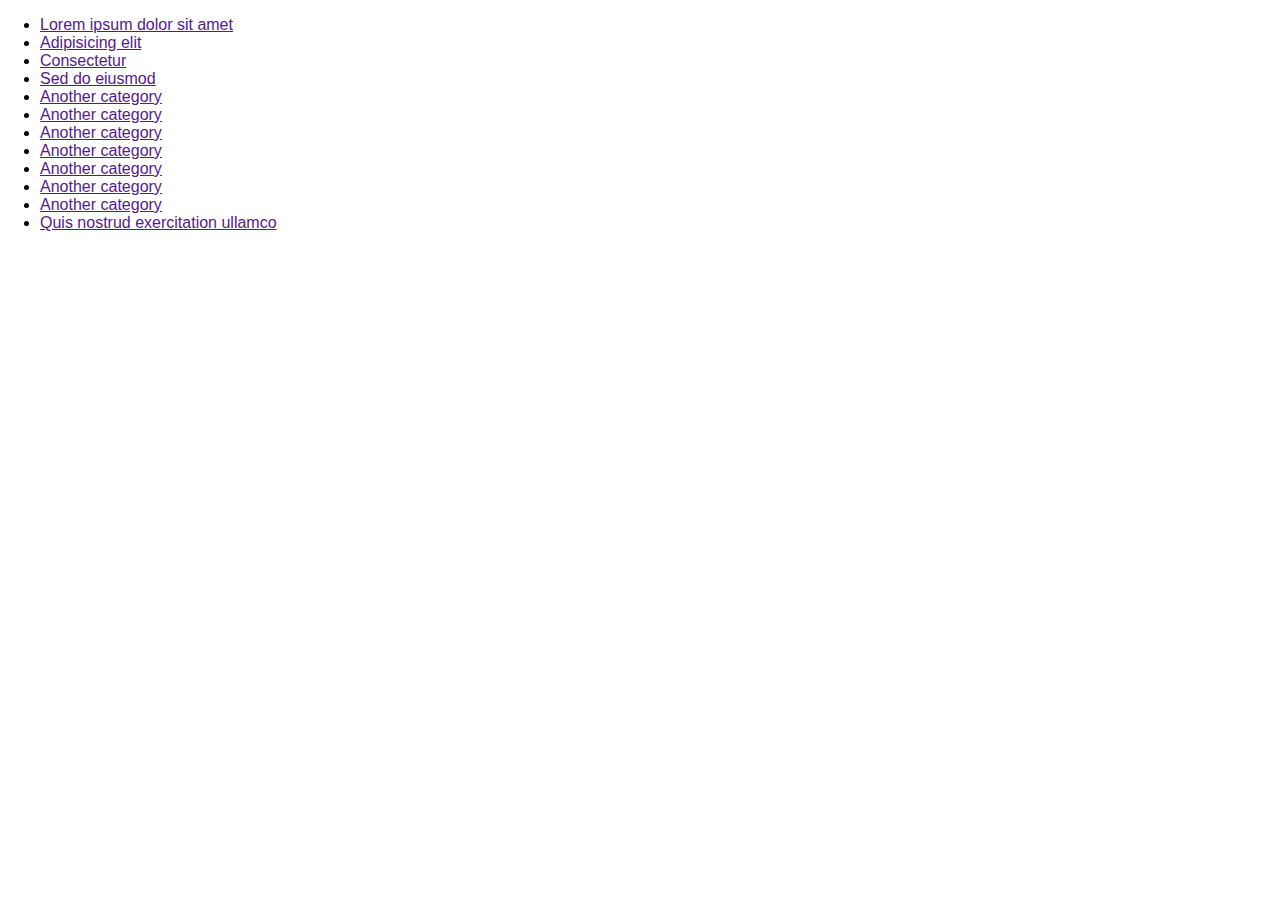
<file: exercise-1/index.html>
<!DOCTYPE html>
<html lang="en">
    <head>
        <meta charset="utf-8">
        <meta http-equiv="x-ua-compatible" content="ie=edge">
        <meta name="viewport" content="width=device-width, initial-scale=1">
        <title></title>

        <link rel="stylesheet" href="normalize.css">
    </head>
    <body>
        
        <!-- Browseable Categories -->
        <ul class="cats">
            <li><a href="">Lorem ipsum dolor sit amet</a></li>
            <li><a href="">Adipisicing elit</a></li>
            <li><a href="">Consectetur</a></li>
            <li><a href="">Sed do eiusmod</a></li>
            <li><a href="">Another category</a></li>
            <li><a href="">Another category</a></li>
            <li><a href="">Another category</a></li>
            <li><a href="">Another category</a></li>
            <li><a href="">Another category</a></li>
            <li><a href="">Another category</a></li>
            <li><a href="">Another category</a></li>
            <li><a href="">Quis nostrud exercitation ullamco</a></li>
        </ul>


    </body>
</html>
</file>
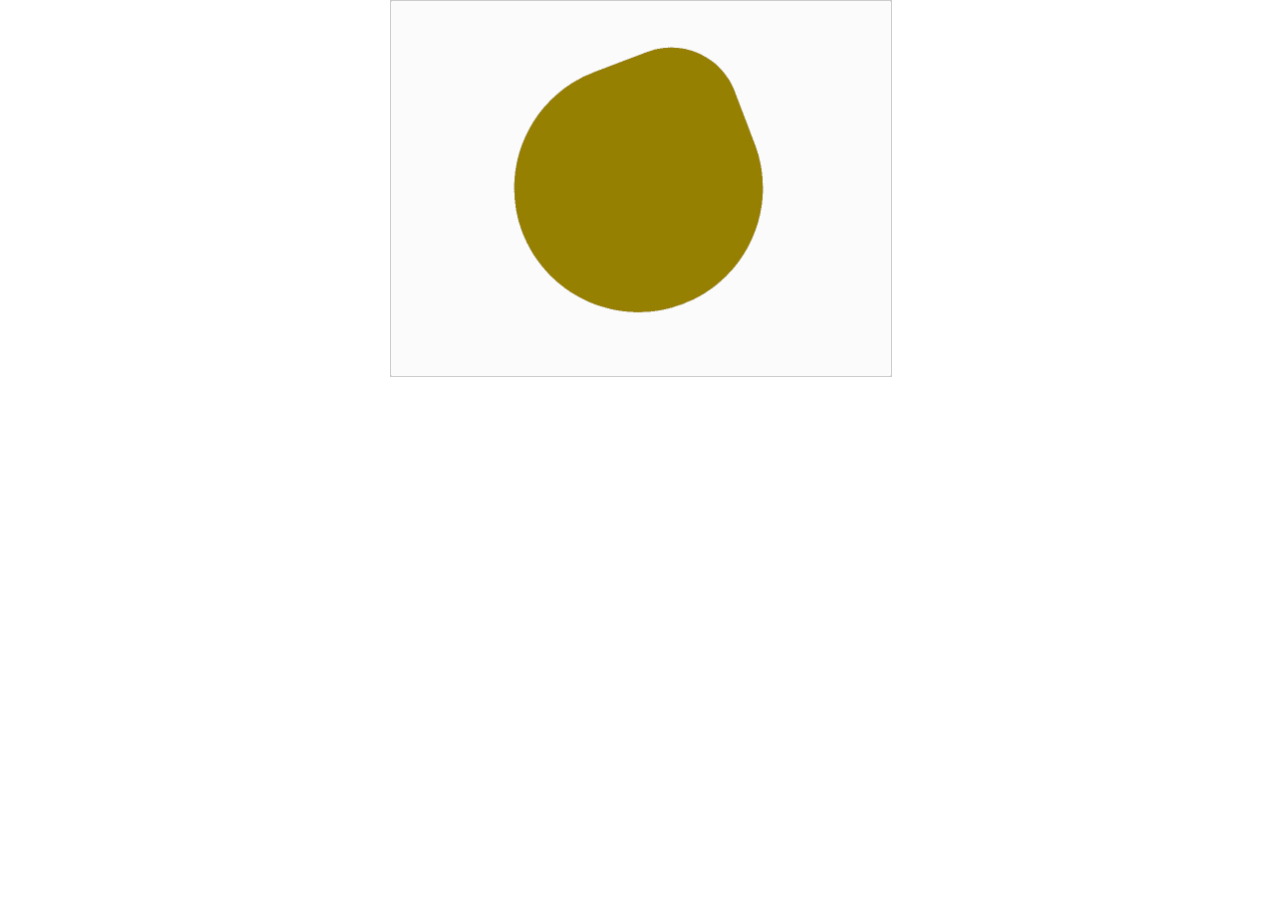
<file: exercise-3/index.html>
<!DOCTYPE html>
<html>
<head>
	<title>Exercise 3</title>

	<style type="text/css">
		body {
			margin: 0;
			padding: 0;
		}

		.wrapper {
			width: 500px;
			margin: 0 auto;
		}
	</style>

</head>
<body>
	
	<div class="wrapper">
		<img style="width:500px;height: auto; border: 1px solid #ccc" src="test.gif"/>
	</div>
	
	<div class="wrapper">
		<!-- animation -->
	</div>

</body>
</html>
</file>
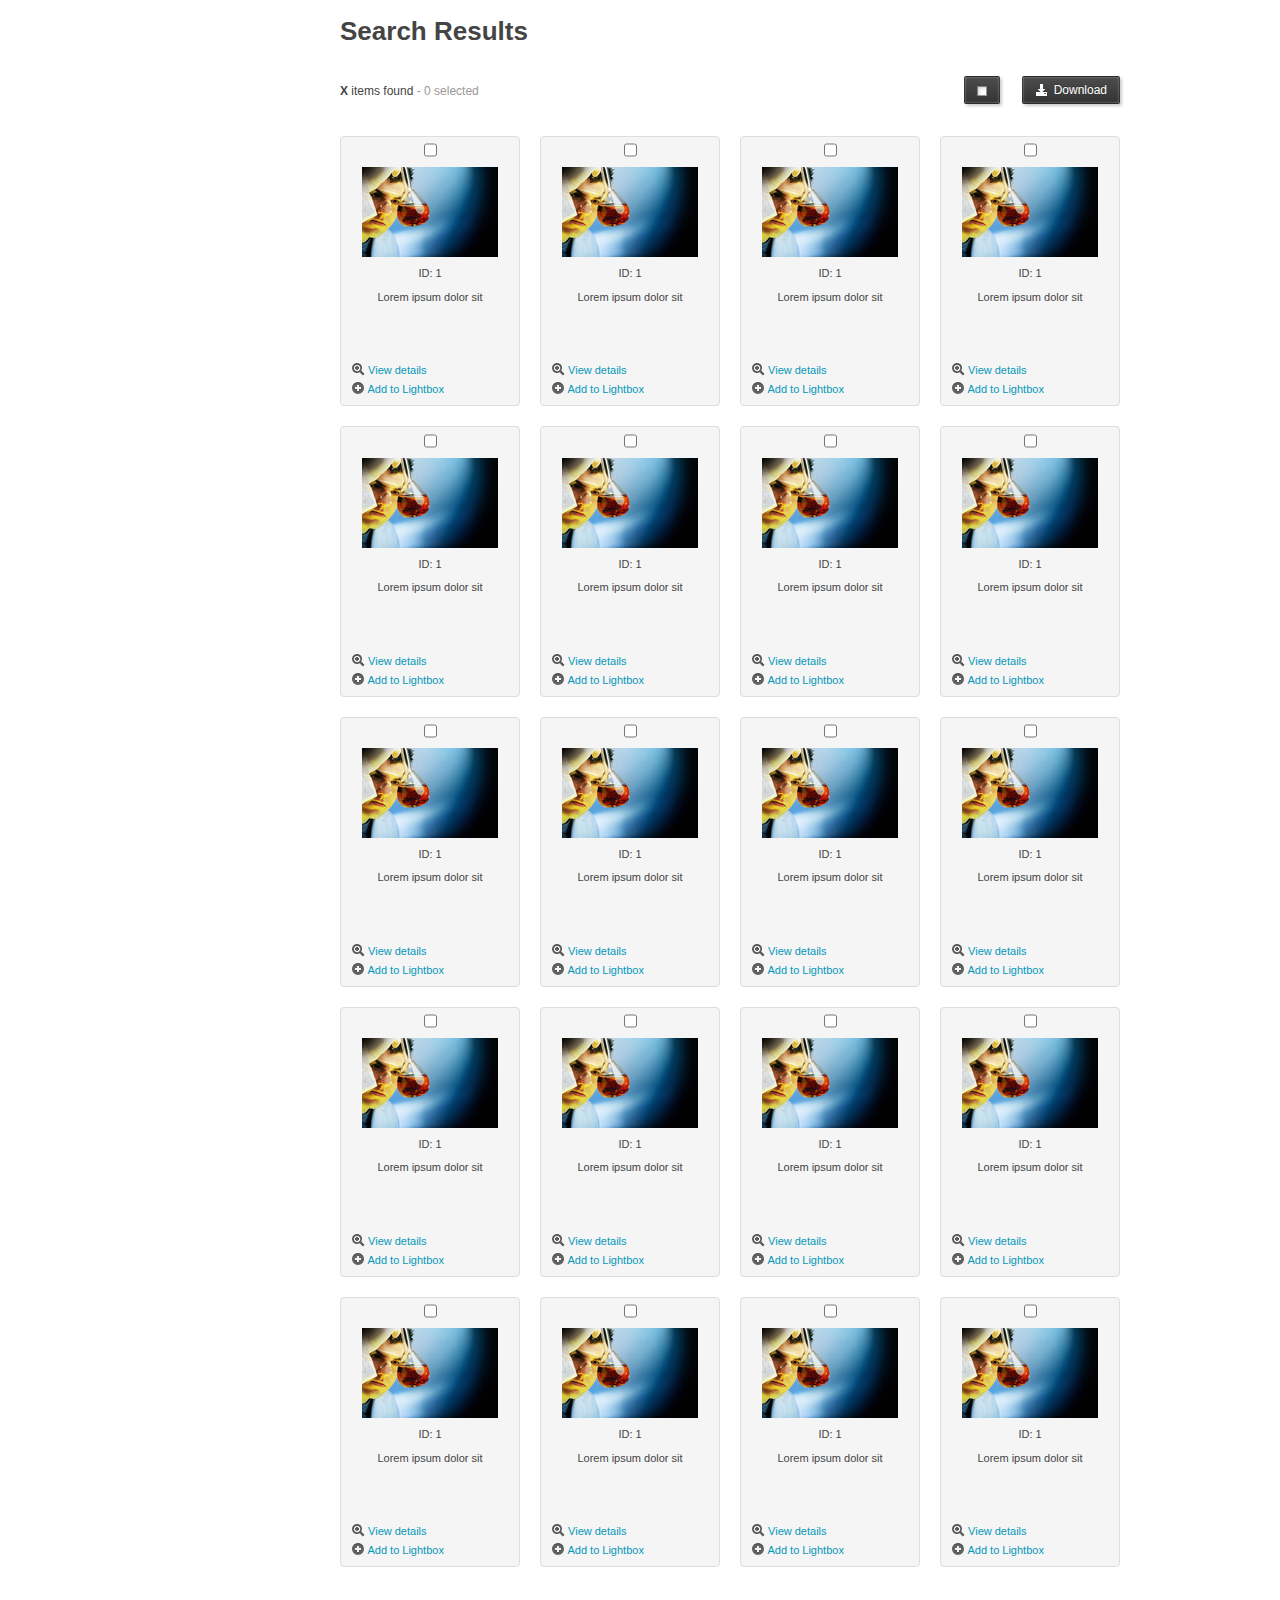
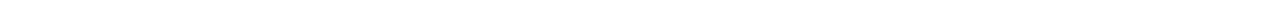
<file: exercise-2/bulk-actions.html>
<!DOCTYPE html>
<!--[if lt IE 7]>      <html class="no-js lt-ie9 lt-ie8 lt-ie7"> <![endif]-->
<!--[if IE 7]>         <html class="no-js lt-ie9 lt-ie8"> <![endif]-->
<!--[if IE 8]>         <html class="no-js lt-ie9"> <![endif]-->
<!--[if gt IE 8]><!--> <html class="no-js"> <!--<![endif]-->
    <head>
        <meta charset="utf-8">
        <meta http-equiv="X-UA-Compatible" content="IE=edge,chrome=1">
        <title></title>
        <meta name="description" content="">
        <meta name="viewport" content="width=device-width">

        <!-- Place favicon.ico and apple-touch-icon.png in the root directory -->

        <link rel="stylesheet" href="styles/bootstrap.css">
        <link rel="stylesheet" href="styles/main.css">
        <link rel="stylesheet" href="styles/buttons.css">
        <link rel="stylesheet" href="styles/tabs.css">
        <link rel="stylesheet" href="styles/breadcrumb.css">
        <link rel="stylesheet" href="styles/lbpanel.css">
        <link rel="stylesheet" href="styles/halflings.css">
        <link rel="stylesheet" href="styles/nav.css">
        <script src="scripts/vendor/modernizr.min.js"></script>
    </head>
    <body>



    <div class="container">
        
        <div class="row">
            <div class="span2">
                &nbsp;
            </div>
            <div class="span10">
                <br />
                <h1>Search Results</h1>
                <div class="bulkbar clearfix  affix-top" data-spy="affix" data-offset-top="150">
                    <div class="bulkbar-count pull-left">
                        <strong class="js-total-count">X</strong> items found
                        <span class="muted">- <span class="full-select-done">All</span> <span class="full-select-mode">1-</span><span class="js-select-count">0</span> <span class="full-select-done">items</span> selected<span class="full-select-done">!</span> <span class="full-select-mode">on this page</span></span>
                        <span class="bulkbar-full-select full-select-mode">
                            <a class="js-do-full-select" href="#">Select all <span class="js-total-count"></span> items?</a>
                        </span>
                        <span class="bulkbar-full-select full-select-done">
                            <a class="js-clear-full-select" href="#">Clear selection</a>
                        </span>
                    </div>

                    <div class="btn-toolbar pull-right">

                        <div class="btn-group">
                            <button class="button bulkbar-select button-icon-only"><i class="icon-selector"></i></button>
                        </div>
                        <div class="btn-group">
                            <button class="button"><i class="halflings-icon download-alt white"></i>Download</button>
                         </div>
                    </div>
                    
                </div>

                <ul class="lightbox clearfix">
 
        
                    <li class="assetList ">
                        <label class="selector">
                            <input type="checkbox" name="selectedAssetIds" class="checkbox" id="selectAsset8" value="8">                       
                        </label>
                        <div class="detailWrapper">
                            <a href="" class="thumb">
                                 <img class='image' src='images/thumb.jpg' alt='Test' />                                    
                            </a>    
                            <div class="metadataWrapper">
                                <ul class="attributeList">
                                    <li>ID: 1<br/></li>
                                    <li>Lorem ipsum dolor sit<br/></li>
                                </ul>
                            </div>
                        </div>  <!-- end of detailWrapper -->     
                        <ul class="action">
                            <li><a href="#" class="view"><i class="halflings-icon zoom-in"></i> View details</a></li>
                            <li><a id="ajaxAddToLightBox1" class="add" href="#"><i class="halflings-icon plus-sign"></i>  Add to Lightbox</a></li>
                        </ul>
                    </li>


                    <li class="assetList ">
                        <label class="selector">
                            <input type="checkbox" name="selectedAssetIds" class="checkbox" id="selectAsset8" value="8">                       
                        </label>
                        <div class="detailWrapper">
                            <a href="" class="thumb">
                                 <img class='image' src='images/thumb.jpg' alt='Test' />                                    
                            </a>    
                            <div class="metadataWrapper">
                                <ul class="attributeList">
                                    <li>ID: 1<br/></li>
                                    <li>Lorem ipsum dolor sit<br/></li>
                                </ul>
                            </div>
                        </div>  <!-- end of detailWrapper -->     
                        <ul class="action">
                            <li><a href="#" class="view"><i class="halflings-icon zoom-in"></i> View details</a></li>
                            <li><a id="ajaxAddToLightBox1" class="add" href="#"><i class="halflings-icon plus-sign"></i>  Add to Lightbox</a></li>
                        </ul>
                    </li>


                    <li class="assetList ">
                        <label class="selector">
                            <input type="checkbox" name="selectedAssetIds" class="checkbox" id="selectAsset8" value="8">                       
                        </label>
                        <div class="detailWrapper">
                            <a href="" class="thumb">
                                 <img class='image' src='images/thumb.jpg' alt='Test' />                                    
                            </a>    
                            <div class="metadataWrapper">
                                <ul class="attributeList">
                                    <li>ID: 1<br/></li>
                                    <li>Lorem ipsum dolor sit<br/></li>
                                </ul>
                            </div>
                        </div>  <!-- end of detailWrapper -->     
                        <ul class="action">
                            <li><a href="#" class="view"><i class="halflings-icon zoom-in"></i> View details</a></li>
                            <li><a id="ajaxAddToLightBox1" class="add" href="#"><i class="halflings-icon plus-sign"></i>  Add to Lightbox</a></li>
                        </ul>
                    </li>


                    <li class="assetList ">
                        <label class="selector">
                            <input type="checkbox" name="selectedAssetIds" class="checkbox" id="selectAsset8" value="8">                       
                        </label>
                        <div class="detailWrapper">
                            <a href="" class="thumb">
                                 <img class='image' src='images/thumb.jpg' alt='Test' />                                    
                            </a>    
                            <div class="metadataWrapper">
                                <ul class="attributeList">
                                    <li>ID: 1<br/></li>
                                    <li>Lorem ipsum dolor sit<br/></li>
                                </ul>
                            </div>
                        </div>  <!-- end of detailWrapper -->     
                        <ul class="action">
                            <li><a href="#" class="view"><i class="halflings-icon zoom-in"></i> View details</a></li>
                            <li><a id="ajaxAddToLightBox1" class="add" href="#"><i class="halflings-icon plus-sign"></i>  Add to Lightbox</a></li>
                        </ul>
                    </li>  

                    <li class="assetList ">
                        <label class="selector">
                            <input type="checkbox" name="selectedAssetIds" class="checkbox" id="selectAsset8" value="8">                       
                        </label>
                        <div class="detailWrapper">
                            <a href="" class="thumb">
                                 <img class='image' src='images/thumb.jpg' alt='Test' />                                    
                            </a>    
                            <div class="metadataWrapper">
                                <ul class="attributeList">
                                    <li>ID: 1<br/></li>
                                    <li>Lorem ipsum dolor sit<br/></li>
                                </ul>
                            </div>
                        </div>  <!-- end of detailWrapper -->     
                        <ul class="action">
                            <li><a href="#" class="view"><i class="halflings-icon zoom-in"></i> View details</a></li>
                            <li><a id="ajaxAddToLightBox1" class="add" href="#"><i class="halflings-icon plus-sign"></i>  Add to Lightbox</a></li>
                        </ul>
                    </li>

                    <li class="assetList ">
                        <label class="selector">
                            <input type="checkbox" name="selectedAssetIds" class="checkbox" id="selectAsset8" value="8">                       
                        </label>
                        <div class="detailWrapper">
                            <a href="" class="thumb">
                                 <img class='image' src='images/thumb.jpg' alt='Test' />                                    
                            </a>    
                            <div class="metadataWrapper">
                                <ul class="attributeList">
                                    <li>ID: 1<br/></li>
                                    <li>Lorem ipsum dolor sit<br/></li>
                                </ul>
                            </div>
                        </div>  <!-- end of detailWrapper -->     
                        <ul class="action">
                            <li><a href="#" class="view"><i class="halflings-icon zoom-in"></i> View details</a></li>
                            <li><a id="ajaxAddToLightBox1" class="add" href="#"><i class="halflings-icon plus-sign"></i>  Add to Lightbox</a></li>
                        </ul>
                    </li>

                    <li class="assetList ">
                        <label class="selector">
                            <input type="checkbox" name="selectedAssetIds" class="checkbox" id="selectAsset8" value="8">                       
                        </label>
                        <div class="detailWrapper">
                            <a href="" class="thumb">
                                 <img class='image' src='images/thumb.jpg' alt='Test' />                                    
                            </a>    
                            <div class="metadataWrapper">
                                <ul class="attributeList">
                                    <li>ID: 1<br/></li>
                                    <li>Lorem ipsum dolor sit<br/></li>
                                </ul>
                            </div>
                        </div>  <!-- end of detailWrapper -->     
                        <ul class="action">
                            <li><a href="#" class="view"><i class="halflings-icon zoom-in"></i> View details</a></li>
                            <li><a id="ajaxAddToLightBox1" class="add" href="#"><i class="halflings-icon plus-sign"></i>  Add to Lightbox</a></li>
                        </ul>
                    </li>

                    <li class="assetList ">
                        <label class="selector">
                            <input type="checkbox" name="selectedAssetIds" class="checkbox" id="selectAsset8" value="8">                       
                        </label>
                        <div class="detailWrapper">
                            <a href="" class="thumb">
                                 <img class='image' src='images/thumb.jpg' alt='Test' />                                    
                            </a>    
                            <div class="metadataWrapper">
                                <ul class="attributeList">
                                    <li>ID: 1<br/></li>
                                    <li>Lorem ipsum dolor sit<br/></li>
                                </ul>
                            </div>
                        </div>  <!-- end of detailWrapper -->     
                        <ul class="action">
                            <li><a href="#" class="view"><i class="halflings-icon zoom-in"></i> View details</a></li>
                            <li><a id="ajaxAddToLightBox1" class="add" href="#"><i class="halflings-icon plus-sign"></i>  Add to Lightbox</a></li>
                        </ul>
                    </li>

                    <li class="assetList ">
                        <label class="selector">
                            <input type="checkbox" name="selectedAssetIds" class="checkbox" id="selectAsset8" value="8">                       
                        </label>
                        <div class="detailWrapper">
                            <a href="" class="thumb">
                                 <img class='image' src='images/thumb.jpg' alt='Test' />                                    
                            </a>    
                            <div class="metadataWrapper">
                                <ul class="attributeList">
                                    <li>ID: 1<br/></li>
                                    <li>Lorem ipsum dolor sit<br/></li>
                                </ul>
                            </div>
                        </div>  <!-- end of detailWrapper -->     
                        <ul class="action">
                            <li><a href="#" class="view"><i class="halflings-icon zoom-in"></i> View details</a></li>
                            <li><a id="ajaxAddToLightBox1" class="add" href="#"><i class="halflings-icon plus-sign"></i>  Add to Lightbox</a></li>
                        </ul>
                    </li>

                    <li class="assetList ">
                        <label class="selector">
                            <input type="checkbox" name="selectedAssetIds" class="checkbox" id="selectAsset8" value="8">                       
                        </label>
                        <div class="detailWrapper">
                            <a href="" class="thumb">
                                 <img class='image' src='images/thumb.jpg' alt='Test' />                                    
                            </a>    
                            <div class="metadataWrapper">
                                <ul class="attributeList">
                                    <li>ID: 1<br/></li>
                                    <li>Lorem ipsum dolor sit<br/></li>
                                </ul>
                            </div>
                        </div>  <!-- end of detailWrapper -->     
                        <ul class="action">
                            <li><a href="#" class="view"><i class="halflings-icon zoom-in"></i> View details</a></li>
                            <li><a id="ajaxAddToLightBox1" class="add" href="#"><i class="halflings-icon plus-sign"></i>  Add to Lightbox</a></li>
                        </ul>
                    </li>

                    <li class="assetList ">
                        <label class="selector">
                            <input type="checkbox" name="selectedAssetIds" class="checkbox" id="selectAsset8" value="8">                       
                        </label>
                        <div class="detailWrapper">
                            <a href="" class="thumb">
                                 <img class='image' src='images/thumb.jpg' alt='Test' />                                    
                            </a>    
                            <div class="metadataWrapper">
                                <ul class="attributeList">
                                    <li>ID: 1<br/></li>
                                    <li>Lorem ipsum dolor sit<br/></li>
                                </ul>
                            </div>
                        </div>  <!-- end of detailWrapper -->     
                        <ul class="action">
                            <li><a href="#" class="view"><i class="halflings-icon zoom-in"></i> View details</a></li>
                            <li><a id="ajaxAddToLightBox1" class="add" href="#"><i class="halflings-icon plus-sign"></i>  Add to Lightbox</a></li>
                        </ul>
                    </li>

                    <li class="assetList ">
                        <label class="selector">
                            <input type="checkbox" name="selectedAssetIds" class="checkbox" id="selectAsset8" value="8">                       
                        </label>
                        <div class="detailWrapper">
                            <a href="" class="thumb">
                                 <img class='image' src='images/thumb.jpg' alt='Test' />                                    
                            </a>    
                            <div class="metadataWrapper">
                                <ul class="attributeList">
                                    <li>ID: 1<br/></li>
                                    <li>Lorem ipsum dolor sit<br/></li>
                                </ul>
                            </div>
                        </div>  <!-- end of detailWrapper -->     
                        <ul class="action">
                            <li><a href="#" class="view"><i class="halflings-icon zoom-in"></i> View details</a></li>
                            <li><a id="ajaxAddToLightBox1" class="add" href="#"><i class="halflings-icon plus-sign"></i>  Add to Lightbox</a></li>
                        </ul>
                    </li>

                    <li class="assetList ">
                        <label class="selector">
                            <input type="checkbox" name="selectedAssetIds" class="checkbox" id="selectAsset8" value="8">                       
                        </label>
                        <div class="detailWrapper">
                            <a href="" class="thumb">
                                 <img class='image' src='images/thumb.jpg' alt='Test' />                                    
                            </a>    
                            <div class="metadataWrapper">
                                <ul class="attributeList">
                                    <li>ID: 1<br/></li>
                                    <li>Lorem ipsum dolor sit<br/></li>
                                </ul>
                            </div>
                        </div>  <!-- end of detailWrapper -->     
                        <ul class="action">
                            <li><a href="#" class="view"><i class="halflings-icon zoom-in"></i> View details</a></li>
                            <li><a id="ajaxAddToLightBox1" class="add" href="#"><i class="halflings-icon plus-sign"></i>  Add to Lightbox</a></li>
                        </ul>
                    </li>

                    <li class="assetList ">
                        <label class="selector">
                            <input type="checkbox" name="selectedAssetIds" class="checkbox" id="selectAsset8" value="8">                       
                        </label>
                        <div class="detailWrapper">
                            <a href="" class="thumb">
                                 <img class='image' src='images/thumb.jpg' alt='Test' />                                    
                            </a>    
                            <div class="metadataWrapper">
                                <ul class="attributeList">
                                    <li>ID: 1<br/></li>
                                    <li>Lorem ipsum dolor sit<br/></li>
                                </ul>
                            </div>
                        </div>  <!-- end of detailWrapper -->     
                        <ul class="action">
                            <li><a href="#" class="view"><i class="halflings-icon zoom-in"></i> View details</a></li>
                            <li><a id="ajaxAddToLightBox1" class="add" href="#"><i class="halflings-icon plus-sign"></i>  Add to Lightbox</a></li>
                        </ul>
                    </li>

                    <li class="assetList ">
                        <label class="selector">
                            <input type="checkbox" name="selectedAssetIds" class="checkbox" id="selectAsset8" value="8">                       
                        </label>
                        <div class="detailWrapper">
                            <a href="" class="thumb">
                                 <img class='image' src='images/thumb.jpg' alt='Test' />                                    
                            </a>    
                            <div class="metadataWrapper">
                                <ul class="attributeList">
                                    <li>ID: 1<br/></li>
                                    <li>Lorem ipsum dolor sit<br/></li>
                                </ul>
                            </div>
                        </div>  <!-- end of detailWrapper -->     
                        <ul class="action">
                            <li><a href="#" class="view"><i class="halflings-icon zoom-in"></i> View details</a></li>
                            <li><a id="ajaxAddToLightBox1" class="add" href="#"><i class="halflings-icon plus-sign"></i>  Add to Lightbox</a></li>
                        </ul>
                    </li>
                    <li class="assetList ">
                        <label class="selector">
                            <input type="checkbox" name="selectedAssetIds" class="checkbox" id="selectAsset8" value="8">                       
                        </label>
                        <div class="detailWrapper">
                            <a href="" class="thumb">
                                 <img class='image' src='images/thumb.jpg' alt='Test' />                                    
                            </a>    
                            <div class="metadataWrapper">
                                <ul class="attributeList">
                                    <li>ID: 1<br/></li>
                                    <li>Lorem ipsum dolor sit<br/></li>
                                </ul>
                            </div>
                        </div>  <!-- end of detailWrapper -->     
                        <ul class="action">
                            <li><a href="#" class="view"><i class="halflings-icon zoom-in"></i> View details</a></li>
                            <li><a id="ajaxAddToLightBox1" class="add" href="#"><i class="halflings-icon plus-sign"></i>  Add to Lightbox</a></li>
                        </ul>
                    </li>

                    <li class="assetList ">
                        <label class="selector">
                            <input type="checkbox" name="selectedAssetIds" class="checkbox" id="selectAsset8" value="8">                       
                        </label>
                        <div class="detailWrapper">
                            <a href="" class="thumb">
                                 <img class='image' src='images/thumb.jpg' alt='Test' />                                    
                            </a>    
                            <div class="metadataWrapper">
                                <ul class="attributeList">
                                    <li>ID: 1<br/></li>
                                    <li>Lorem ipsum dolor sit<br/></li>
                                </ul>
                            </div>
                        </div>  <!-- end of detailWrapper -->     
                        <ul class="action">
                            <li><a href="#" class="view"><i class="halflings-icon zoom-in"></i> View details</a></li>
                            <li><a id="ajaxAddToLightBox1" class="add" href="#"><i class="halflings-icon plus-sign"></i>  Add to Lightbox</a></li>
                        </ul>
                    </li>

                    <li class="assetList ">
                        <label class="selector">
                            <input type="checkbox" name="selectedAssetIds" class="checkbox" id="selectAsset8" value="8">                       
                        </label>
                        <div class="detailWrapper">
                            <a href="" class="thumb">
                                 <img class='image' src='images/thumb.jpg' alt='Test' />                                    
                            </a>    
                            <div class="metadataWrapper">
                                <ul class="attributeList">
                                    <li>ID: 1<br/></li>
                                    <li>Lorem ipsum dolor sit<br/></li>
                                </ul>
                            </div>
                        </div>  <!-- end of detailWrapper -->     
                        <ul class="action">
                            <li><a href="#" class="view"><i class="halflings-icon zoom-in"></i> View details</a></li>
                            <li><a id="ajaxAddToLightBox1" class="add" href="#"><i class="halflings-icon plus-sign"></i>  Add to Lightbox</a></li>
                        </ul>
                    </li>

                    <li class="assetList ">
                        <label class="selector">
                            <input type="checkbox" name="selectedAssetIds" class="checkbox" id="selectAsset8" value="8">                       
                        </label>
                        <div class="detailWrapper">
                            <a href="" class="thumb">
                                 <img class='image' src='images/thumb.jpg' alt='Test' />                                    
                            </a>    
                            <div class="metadataWrapper">
                                <ul class="attributeList">
                                    <li>ID: 1<br/></li>
                                    <li>Lorem ipsum dolor sit<br/></li>
                                </ul>
                            </div>
                        </div>  <!-- end of detailWrapper -->     
                        <ul class="action">
                            <li><a href="#" class="view"><i class="halflings-icon zoom-in"></i> View details</a></li>
                            <li><a id="ajaxAddToLightBox1" class="add" href="#"><i class="halflings-icon plus-sign"></i>  Add to Lightbox</a></li>
                        </ul>
                    </li>

                    <li class="assetList ">
                        <label class="selector">
                            <input type="checkbox" name="selectedAssetIds" class="checkbox" id="selectAsset8" value="8">                       
                        </label>
                        <div class="detailWrapper">
                            <a href="" class="thumb">
                                 <img class='image' src='images/thumb.jpg' alt='Test' />                                    
                            </a>    
                            <div class="metadataWrapper">
                                <ul class="attributeList">
                                    <li>ID: 1<br/></li>
                                    <li>Lorem ipsum dolor sit<br/></li>
                                </ul>
                            </div>
                        </div>  <!-- end of detailWrapper -->     
                        <ul class="action">
                            <li><a href="#" class="view"><i class="halflings-icon zoom-in"></i> View details</a></li>
                            <li><a id="ajaxAddToLightBox1" class="add" href="#"><i class="halflings-icon plus-sign"></i>  Add to Lightbox</a></li>
                        </ul>
                    </li>                  

                </ul>


            </div>
        </div>

    </div>

    <!--[if lt IE 7]>
        <p class="chromeframe">You are using an outdated browser. <a href="http://browsehappy.com/">Upgrade your browser today</a> or <a href="http://www.google.com/chromeframe/?redirect=true">install Google Chrome Frame</a> to better experience this site.</p>
    <![endif]-->

    
    <script src="scripts/main.js"></script>

    <script src="http://ajax.googleapis.com/ajax/libs/jquery/1.8.0/jquery.min.js"></script>
    <script>window.jQuery || document.write('<script src="scripts/vendor/jquery.min.js"><\/script>')</script>


    

</body>
</html>
</file>
<file: exercise-2/styles/main.css>
/* Will be compiled down to a single stylesheet with your sass files */

body {
	font-size: 12px;
    color: #444;
}
h1 {
	font-size: 26px;
	line-height: 30px;
	margin: 0 0 20px 0;

}
h2 {
	font-size: 20px;
}
h3 {
	font-size: 16px;
}

a {
	font-weight: bold;
    color: #0497B9;
}
a:hover {
    text-decoration: none;
}

           body {
                line-height: 16px;
            }
  
            a .caret {
                margin-top: 5px;
                margin-left: 2px;
            }

            
            .search-box input {
                margin-bottom: 0 !important;
                width: 250px;
                padding: 3px 6px;
                border-radius: 4px;
                border-color: #fff;
                font-size: 12px;
            }
            .search-box button {
                background: transparent;
                border:0;
                margin-left: -28px;
                padding: 5px 5px 0 5px;
                height: 24px;
            }
            .search-box a {
                color: #fff;
                font-weight: normal;
                margin-left: 12px;
                vertical-align: middle;
            }

          

            .container {
                width: 960px;
            }
            .span10 {
                padding-left: 20px;
            }



.header {
	height: 72px;
	background: blue;
	
	color: #fff;
	background: -moz-linear-gradient(top, #3A98B2 0%, #3EAFC1 100%);
	background: -webkit-gradient(linear, left top, left bottom, color-stop(0%,#3A98B2), color-stop(100%,#3EAFC1));
	background: -webkit-linear-gradient(top, #3A98B2 0%,#3EAFC1 100%);
	background: -o-linear-gradient(top, #3A98B2 0%,#3EAFC1 100%);
	background: -ms-linear-gradient(top, #3A98B2 0%,#3EAFC1 100%);
	background: linear-gradient(to bottom, #3A98B2 0%,#3EAFC1 100%);
	margin-bottom: 20px;
	background: #136985 url(../images/big-strip-bg-extra.jpg) 60% -20px no-repeat;
    background: #333;
	box-shadow: 0 5px 10px rgba(0,0,0,0.2);
}

.search-box {
                margin-right: 30px;
                margin-top: 22px;
            }
.nav {
	height: 200px;
}

img.logo {
    display:block;
    margin-top: 15px
}
.bulkbar {
	margin-bottom: 20px;
	
}

.highlight {
	background: #FFFFA9;
}

.bulkbar.affix {
	background: #fff;
	top: 0;
	width: 780px;
	box-shadow: 0 5px 5px rgba(0,0,0,0.1);
	margin-left: -10px;
	padding: 0 10px;
}
.bulkbar-count {
	margin: 10px 0;
	line-height: 30px;
}
.bulkbar-count i {
    margin-top: 7px;
}
.bulkbar-select {
	margin-right: 12px;
}

.bulkbar-full-select {
	display: inline-block;
	border-left: 1px solid #ddd;
	padding-left: 10px;
	margin-left: 9px;
}
.bulkbar .btn-group .button {
	margin-left: 5px;
}

.full-select-mode {
	display:none;
}
.full-select-done {
	display:none;
}
.icon-selector {
	width: 10px;
	height: 10px;
	background: url(../images/icon-selector.png) top left no-repeat;
	margin: 3px 0 0 0;
}

.bulkbar-select.all .icon-selector {
	background-position: 0 -10px;
}
.bulkbar-select.some .icon-selector {
	background-position: 0 -20px;
}

ul.linkList {
	list-style: none;
	margin: 26px 0 0 0;
	padding:0;
	overflow:hidden;
	height:1%;
}
ul.linkList li {
	float:left;
	margin-left:1em;
	padding: 2px 0 2px 1em;
	line-height: 16px;
}
ul.linkList li:first-child,
ul.linkList li.no-border {
	margin-left:0;
	padding-left:0;
	border:0;
}
ul.linkList a {
	display:block;


}
.header ul.linkList a{
    color: #fff;
        font-weight: normal;
}
ul.linkList li.active a{
	color: #333;
}
/* Alternate version following other content */
ul.linkList-following {
    margin-left: 1em;
    
}
ul.linkList-following li:first-child {
    border-left: 1px solid #ccc;
    padding-left: 1em;
}

ul.linkList-tight {
    margin-top:0;
}
ul.linkList-tight li {
    padding: 0 0 0 0.6em;

}

.query {
	display:inline-block;
	width: 20px;
	height: 20px;
	background: url(../images/glyphicons_194_circle_question_mark.png) 0 0 no-repeat;
	margin-left: 5px;
	cursor: pointer;
}


/* From asset bank ----- */
ul.lightbox { 
   list-style: none; 
   padding: 0; 
   margin: 0 0 20px 0; 
   padding-bottom: 1em; }
   
ul.lightbox > li { 								/* lightbox panels */
   padding: 0; 
   float: left; 
   width: 178px; 
   margin:  0 20px 20px 0; 
   background-color: #f5f5f5; 
   border: 1px solid #ddd; 
   text-align: center; 
   line-height: 16px;
   border-radius: 4px;
}
ul.lightbox > li:nth-child(4n +4) {
	margin-right:0;
}

ul.lightbox label {
	cursor: pointer;
}

ul.lightbox li.is-selected {
	border-color: #A9CE8A;
	background-color: #E9F9D0;
}
	
ul.lightbox li div.detailWrapper {		/* wraps thumbnmail and details */
	margin: 8px 8px 0 8px;
	word-wrap: break-word;	
	height:1%;							/* Needed to stop webkit adding extra height when dynamically creating asset panels */
	min-height: 16em;			
}	

ul.lightbox li div.detailWrapper a.thumb {
	min-height: 11.5em;
}	

div.metadataWrapper {
	min-height: 6.8em;		/* this is also defined as height in ie5.css and ie6.css */
	padding-top:0.5em;
}
ul.attributeList {
	list-style: none;
	margin: 1em 0;
	padding: 0;
    font-size: 11px;
}
ul.lightbox ul.attributeList {
	margin-top: 0em;
}
ul.attributeList li {
	float:none;
	display:block;
	border:0 !important;
	width: auto !important;
	margin:0 0 0.3em 0; padding:0;
	background: transparent !important;
}
ul.attributeList li h2 {
	margin-bottom: 0.3em;
}
ul.attributeList li p {
	display:inline;
}
	
div.detailWrapper p{
	display:inline;
	margin:0;
	
}   
div.detailWrapper p.block{
	display:block;
	margin:4px 0 4px 0;
}  
div.detailWrapper span {
	padding:2px 0;
	display:block;
}
div.detailWrapper span.larger {
	padding:0;
	float:none;		/*Needed in case you are within a form.floated*/
}
div.detailWrapper span.notRated {
	padding:5px 0 3px 0;
}
div.detailWrapper a.note {
	font-weight: normal;
	text-transform: lowercase;
}
/* Style for when optional description is included */
ul.lightbox li p.catDesc { line-height:1.2em; }

/* Don't want icons (e.g. word, pdf) to have a border */
ul.lightbox img.icon {border:0px;}

/* Small video or audio icon that appears nect to title */
ul.lightbox li img.media_icon { 
	border: 0; 
	position:relative; 
	top:2px; 
	margin:0 3px 4px 0;
	}

/* Action links */
ul.lightbox ul.action { 
	padding: 0 8px 8px 10px; 
    text-align:left;
	margin:0;
    list-style:none;
	}
ul.lightbox ul.action li {
    line-height: 16px;
    margin-top: 3px;
    font-size: 11px;
}
	
ul.lightbox ul.action a, ul.lightbox ul.action span.added, ul.lightbox p.action span.disabled {
	font-weight: normal; 

	display:block; 
	}

ul.lightbox p.action a.view-large {
	font-size: 11px;
}
ul.lightbox p.action a.edit { 
		/*background: url(../images/edit.png) right center no-repeat; 
		padding-right: 18px; */
		background: url(../images/small_arrow.gif) right center no-repeat; 
}


/* Icon attributes - show with action links */      
div.iconAttrWrapper {
	padding:0 9px 0 0; 
}
ul.lightbox p.iconAttr {
	display:block;
	margin:0; 
	font-size: 90%;
	text-align:right; 
}
ul.lightbox p.iconAttr a {
	font-weight: normal;
}
ul.lightbox p.iconAttr img {
	border:0;
}



/* ================================================================================= 
	table.form styles
	this is the main type of table used for forms throughout the site										
==================================================================================== */

table.form { width: 100%; margin-bottom: 1em; } 
table.form th, table.form td { padding:3px 0; vertical-align: top; }

table.form th { text-align: left; padding: 6px 15px 0 0; width: 108px; }
table.form th.checkbox, table.form td.checkbox {padding-top: 6px;}
table.form td.padded { padding: 6px 6px 0 0; }
div.dialogPanel table.form th {width:108px; padding-right:5px;}
div.dialogPanel table.form  {margin:0;}	/* dont need a margin as the dialogPanel holder has padding */

table.form input[type="text"] {width:200px;}					/* standard input field width */
table.form input.small, input.small { width: 90px !important; }		/* use this for smaller input fields (e.g date fields) */
input.vsmall {
	width: 2.5em !important;
}
table.form select { width: 208px; }
table.form select.small {width:98px;}			/* to match smaller text fields */
table.form input.checkbox { width: auto; margin-bottom:0; margin-left:0; }


table.form input.file { width: auto; }
table.form textarea { width: 335px; height: auto; }

table.form input.checkbox, table.form input.button, table.form input.radio { width: auto; }

/* Positioning of calendar and question mark icons */
table.form img.icon, #reportSelect img.icon { padding: 0px 4px 0px 2px; position:relative; top:2px;  } 
table.form img.help { position:relative; top:2px;} 

table.form th.translation { font-weight: normal; }
table.form tr.spacer, table.form tr.spacer td { height: 12px; }


/* On bulk update page when changing categories or access levels */
table.form.catUpdate th {
	padding:4px 0 0 0; width:123px;
	text-align: left
}
table.form.catUpdate td.middle {
	padding-right: 4px; 
	width: 130px;
}
table.form.catUpdate table {
	margin:0 !important;
}
table.form.catUpdate input.radio {
	margin:0 3px 0 0;
	position:relative; top:2px;
}
table.form ul {
	list-style: none; margin: 0;
	padding:0;
	width: 50%;
}
table.form ul li {
	margin-bottom: 0.8em;
}
table.form div.autocomplete ul {
	width: 100%;		/* fix for autocomplete dropdown */
}

table.form table.nested {
	margin-bottom:0.5em;
}
table.form table.nested td {
	padding: 0 0.5em 0.5em 0;
}

table.form td.note {
	padding: 6px 0 0 5px;
}


/* New style of system message */

.msg-error,
.msg-confirm,
.msg-info,
.msg-warning {
    border:1px solid #ccc;
    -webkit-border-radius: 4px;
    border-radius: 4px;
    -moz-background-clip: padding; -webkit-background-clip: padding-box; background-clip: padding-box;
    padding: 20px 20px 20px 70px;
    margin-bottom: 15px;
    background-position: 20px center;
    background-repeat: no-repeat;
    overflow: hidden;
    background-color: #eee;
    color: #5B4226;
    text-shadow: 0 1px 0 rgba(255, 255, 255, 0.5);
}

.msg-error *:last-child,
.msg-confirm *:last-child,
.msg-info *:last-child,
.msg-warning *:last-child {
    margin-bottom:0;
}
.msg-error {
	border-color: #D6A7A7;
	background-color: #FCE4E4;
	background-image: url(../images/msg-error.png);
	color:#AA3434;
}
.msg-confirm {
	border-color: #A9CE8A;
	background-color: #E9F9D0;
	background-image: url(../images/msg-confirm.png);
    color: #5D843B;
}
.msg-info {
	border-color: #A7C7D1;
	background-color: #e7f0f3;
	background-image:  url(../images/msg-info.png);
	color: #385666;
}	
.msg-warning {
    border-color: #DBBF92;
    background-color: #FDFECD;
    background-image:  url(../images/msg-warning.png);
    color: #9B6A1A;
}   

.msg-noicon {
    background-image: none;
    padding-left: 20px;
}

/* Message panel typography */

.msg-error a,
.msg-confirm a,
.msg-info a,
.msg-warning a{
    font-weight: bold;
    text-decoration: underline;
}

.msg-warning a {
    color: #9B6A1A;
}
.msg-error a {
    color: #AA3434;
}
.msg-confirm a {
    color: #105F2C;
}
.msg-info a {
    color: #385666;
}


.msg-error .button,
.msg-confirm .button,
.msg-info .button,
.msg-warning .button {
    color: #444;
    font-weight: normal;
}

.msg-error .multilineButton,
.msg-confirm .multilineButton,
.msg-info .multilineButton,
.msg-warning .multilineButton {
    font-weight: normal;
    text-decoration: none;
}

.msg-error > h3,
.msg-confirm > h3,
.msg-info > h3,
.msg-warning > h3 {
    line-height: 22px;
    margin:0 0 0.2em 0;
}

.msg-error > h3 a,
.msg-confirm > h3 a,
.msg-info > h3 a,
.msg-warning > h3 a {
    line-height: 22px;
    margin:0;
}

.msg-error p,
.msg-confirm p,
.msg-info p,
.msg-warning p {
    margin:0 0 0.2em 0;
}

.msg-error ul,
.msg-confirm ul,
.msg-info ul,
.msg-warning ul {
	margin:0.5em 0;
    padding:0;
	list-style: square;
	list-style-position:inside;
}	
.msg-error li,
.msg-confirm li,
.msg-info li,
.msg-warning li {
	margin:0 0 0.5em 0;
    padding:0;
}


.msg-confirm.msg-noicon h2 {
	background: url(../images/accept.png) left 2px no-repeat;
	padding-left: 22px;
	line-height: 30px;
	margin-bottom: 0;
}
.msg-confirm.msg-noicon h3 {
	background: url(../images/msg-confirm.png) left 0 no-repeat;
	padding-left: 40px;
	line-height: 32px;
	margin-bottom: 0;
}

.msg-error div.floated,
.msg-confirm div.floated,
.msg-info div.floated,
.msg-warning div.floated {
	float: left;
	padding: 1em 0;
	margin: 1em 0;
}

.msg-error img.loader,
.msg-confirm img.loader,
.msg-info img.loader,
.msg-warning img.loader {
	float:right;
	margin-top: 3px;
}

.msg-confirm.empty h2{
	background-position: 1em 1em;
}	


.assets {
    list-style:none;
    padding: 0;
    margin:20px 0;
    overflow: hidden;
    zoom:1;
}
.assets > li {
    float:left;
    display:block;
    width: 130px;
    background: #eee;
    margin: 0 20px 20px 0;
}


/* ================================================================================= 
    List style tables styles (use <thead>)                                          
==================================================================================== */

.table td {
    line-height: 16px;
}
table.list {
    border-bottom: 1px solid #ccc;
    margin: 1em 0;
    border-collapse:collapse;
    border-spacing:0;
    width: 100%;
}


table.list th, table.list td {
    padding: 0.8em 2em 0.8em 0;
    text-align: left;
    vertical-align: top;
    border-style: solid;
    border-color: #ccc;
    border-width: 1px 0 0 0;    

}

table.list thead th {
    vertical-align: bottom;
    border-top:0;
}

table.list td.action {
    padding-right:1em;
}
table.list th.width150, table.list td.width150 {
    width: 150px;   
}

table.list.stripey thead tr,table.list.stripey thead th {
    background: none !important;
    vertical-align:bottom;
}
table.highlight tr:hover td, table.highlight tr:hover td {
    background-color: #f3f3f3 !important;
}
/* drag and drop */
table.list  td.sort {
    cursor: move;
    background: url('../../images/standard/misc/grip.gif') left center no-repeat;
    padding-left: 13px;
}
table.list tr.active td {
    border-bottom-width: 1px;
    background-color: #d3e1fa;
    border-color: #77A5BF;
    background-color: #e7f0f3;
}
table.list tr.landing {
    height: 23px;
}

/* Modifiers */
table.list-centered td {
    vertical-align: middle;
}
table.list-fullwidth {
    width: 100%;
}

/* Nasty nested tables */
table.list table td {
    border: 0;
    padding: 0 0.5em 0.2em 0;
}

table.list tr.spacer td {
    background: #fff !important;
    height: 2em;
}
</file>
<file: exercise-2/styles/buttons.css>
.button {
                display:inline-block;
                border: 1px solid rgba(0,0,0,0.15);

                background-color: #1e5e8b;
                background-image: -webkit-gradient(linear, left top, left bottom, from(#5c899e), to(#1e5e8b));
                background-image: -webkit-linear-gradient(top, #5c899e, #1e5e8b);
                background-image: -moz-linear-gradient(top, #5c899e, #1e5e8b);
                background-image: -o-linear-gradient(top, #5c899e, #1e5e8b);
                background-image: linear-gradient(to bottom, #5c899e, #1e5e8b);
                background-repeat: repeat-x;
                color: #fff;
                padding: 6px 12px;
                font-size: 12px;

                -moz-box-shadow: inset 0 0 2px rgba(255,255,255, 0.5), 2px 2px 3px rgba(0,0,0,0.2);
                -webkit-box-shadow: inset 0 0 2px rgba(255,255,255, 0.5), 2px 2px 3px rgba(0,0,0,0.2);
                box-shadow: inset 0 0 2px rgba(255,255,255, 0.5), 2px 2px 3px rgba(0,0,0,0.2);
                line-height: 14px;
                border-radius: 2px;
                text-shadow: 0 -1px 0 rgba(0, 0, 0, 0.25);

                font-weight: normal;

                    -webkit-transition: 0.1s linear all;
    -moz-transition: 0.1s linear all;
    -ms-transition: 0.1s linear all;
    -o-transition: 0.1s linear all;
    transition: 0.1s linear all;
            }

            .button {
                background-color: #333;
                background-image: -webkit-gradient(linear, left top, left bottom, from(#4d4d4d), to(#333));
                background-image: -webkit-linear-gradient(top, #4d4d4d, #333);
                background-image: -moz-linear-gradient(top, #4d4d4d, #333);
                background-image: -o-linear-gradient(top, #4d4d4d, #333);
                background-image: linear-gradient(to bottom, #4d4d4d, #333);
                background-repeat: repeat-x;
                color: #fff;
            }

            /*.button {
                border: 1px solid rgba(0,0,0,0.15);
                background-color: #024f67;
                background-repeat: no-repeat;
                background-image: -khtml-gradient(linear, left top, left bottom, from(#2d8589), to(#024f67));
                background-image: -moz-linear-gradient(top, #2d8589, #024f67);
                background-image: -ms-linear-gradient(top, #2d8589, #024f67);
                background-image: -webkit-gradient(linear, left top, left bottom, color-stop(0%, #2d8589), color-stop(100%, #024f67));
                background-image: -webkit-linear-gradient(top, #2d8589, #024f67);
                background-image: -o-linear-gradient(top, #2d8589, #024f67);
                background-image: linear-gradient(top, #2d8589, #024f67);
                text-shadow: 0 -1px 0 rgba(0, 0, 0, 0.2);
                border: 1px solid #024f67;
            }*/

            .button:hover {
                color: #fff;
                text-decoration:none;
                background-position: 0 -8px;
            }

            .button-muted {
                background-color: #ccc;
                background-image: -webkit-gradient(linear, left top, left bottom, from(#f4f4f4), to(#ccc));
                background-image: -webkit-linear-gradient(top, #f4f4f4, #ccc);
                background-image: -moz-linear-gradient(top, #f4f4f4, #ccc);
                background-image: -o-linear-gradient(top, #f4f4f4, #ccc);
                background-image: linear-gradient(to bottom, #f4f4f4, #ccc);
                background-repeat: repeat-x;
                color: #444;
                text-shadow: 1px 1px #fff;
                border: 1px solid rgba(0,0,0,0.15);
            }
            .button-muted:hover {
                color: #444;
            }



            .icon-add {
                display:inline-block;
                width: 12px;
                height: 12px;
                background: url(../images/icon-plus.png) 0 0 no-repeat;
                margin-right: 3px;
            }
            .icon-folder {
                display:inline-block;
                width: 30px;
                height: 23px;
                background: url(../images/icon-large-folder.png) 0 1px no-repeat;
            }
            

            .button i {
                margin-right: 5px;
            }
            .button-icon-only i {
                margin-right:0;
            }
            .button-multiline {
                vertical-align: top;
            }
       
            .button-multiline, .button-inner {
                overflow:hidden; _overflow:visible; zoom:1;
                display: inline-block;
            }
            .button-multiline .button-subline {
                color: #ddd;
            }
            .button-multiline .icon-large {
                float:left;
                margin-right: 8px;
            }
            .button-subline {
                display:block;
                font-size: 10px;
            }

            .caret {
              display: inline-block;
              width: 0;
              height: 0;
              vertical-align: top;
              border-top: 4px solid #444;
              border-right: 4px solid transparent;
              border-left: 4px solid transparent;
              content: "";
            }
            .button .caret {
                margin-top: 5px;
                margin-left: 2px;
                border-top-color: #fff;
            }
            .header .caret {
                border-top-color: #fff;
            }
</file>
<file: exercise-2/styles/tabs.css>
.tabs {
                border-bottom: 1px solid #ccc;
                /*border-top: 1px solid #ccc;*/
                list-style: none;
                padding: 0; margin: 20px 0;

               
                background-repeat: repeat-x;

                background: -moz-linear-gradient(top, rgba(238,238,238,0) 80%, rgba(238,238,238,1) 100%); /* FF3.6+ */
                background: -webkit-gradient(linear, left top, left bottom, color-stop( 80%,rgba(238,238,238,0)), color-stop(100%,rgba(238,238,238,1))); /* Chrome,Safari4+ */
                background: -webkit-linear-gradient(top, rgba(238,238,238,0) 80%,rgba(238,238,238,1) 100%); /* Chrome10+,Safari5.1+ */
                background: -o-linear-gradient(top, rgba(238,238,238,0) 80%,rgba(238,238,238,1) 100%); /* Opera 11.10+ */
                background: -ms-linear-gradient(top, rgba(238,238,238,0) 80%,rgba(238,238,238,1) 100%); /* IE10+ */
                background: linear-gradient(to bottom, rgba(238,238,238,0) 80%,rgba(238,238,238,1) 100%); /* W3C */

                padding-left: 10px;
                
            }
            

            .tabs > li {
                float:left;
                margin-bottom: -1px;
            }
            .tabs > li > a {
                background: #f9f9f9;
                display:block;
                padding-right: 15px;
                padding-left: 15px;
                padding-top: 6px;
                padding-bottom: 6px;
                margin-left: 10px;

                line-height: 20px;
                border: 1px solid #ccc;
                -webkit-border-radius: 4px 4px 0 0;
                -moz-border-radius: 4px 4px 0 0;
                border-radius: 4px 4px 0 0;
                color: #444;

            }

            .tabs > li > a > i {
                margin-top: 2px;
            }
            .tabs > .active > a {

                color: #444;
                cursor: default;
                background: white;
                border-bottom-color: transparent;

            }

            .tabs::after, .nav-pills::after {
                clear: both;
            }

            .tabs::before, .nav-pills::before, .tabs::after, .nav-pills::after {
                display: table;
                line-height: 0;
                content: "";
            }

            .tabs-large > li > a {
                font-size: 16px;
                font-weight: bold;
                padding-right: 18px;
                padding-left: 18px;
                padding-top: 8px;
                padding-bottom: 8px;
            }

            .tabs-panel {
                border: 1px solid #ccc;
                border-radius: 4px;

                margin: 20px 0;
            }
            .tabs-panel .tabs {
                background: #f5f5f5;
                margin-top:0;
                padding-top: 10px;
                border-radius: 4px 4px 0 0;
            }
            
            .tabs-content{
                padding: 0 20px 20px 20px;
            }

            .tabs-shaded .tabs-content,
            .tabs-shaded .tabs > .active > a {
                background: #f5f5f5;
            }

            .tabs-shaded .tabs {
                margin-bottom: 0;
                background: none;
                border-bottom: 0;
            }
            .tabs-shaded .tabs-content{
                padding: 20px;
                border: 1px solid #ccc;
                border-radius: 4px;
            }
            .search-box {
                margin-right: 30px;
                margin-top: 22px;
            }
</file>
<file: exercise-2/styles/breadcrumb.css>
.breadcrumbs { 
            list-style: none; 
            overflow: hidden; 
            padding:0;
            margin: 0 0 20px 0;
            background: #f5f5f5;
            border-radius: 4px;
            /*box-shadow: inset -2px 2px 8px rgba(0,0,0,0.02);*/
            /*border: 1px solid #ddd*/
        }
        .breadcrumbs li { 
            float: left; 
        }
        .breadcrumbs li a {
            text-decoration: none; 
            padding: 5px 0 5px 35px;
            background: #e5e5e5; 
            position: relative; 
            display: block;
            float: left;
        }
        .breadcrumbs li a:after { 
            content: " "; 
            display: block; 
            width: 0; 
            height: 0;
            border-top: 30px solid transparent;           /* Go big on the size, and let overflow hide */
            border-bottom: 30px solid transparent;
            border-left: 25px solid #e5e5e5;
            position: absolute;
            top: 50%;
            margin-top: -30px; 
            left: 100%;
            z-index: 2; 
        }   
        .breadcrumbs li a:before { 
            content: " "; 
            display: block; 
            width: 0; 
            height: 0;
            border-top: 30px solid transparent;           /* Go big on the size, and let overflow hide */
            border-bottom: 30px solid transparent;
            border-left: 25px solid white;
            position: absolute;
            top: 50%;
            margin-top: -30px; 
            margin-left: 1px;
            left: 100%;
            z-index: 1; 
        }   
        .breadcrumbs li:first-child a {
            padding-left: 10px;
            border-radius: 4px 0 0 4px;
        }

        .breadcrumbs li:last-child a {
            background: transparent !important;
            border-left-color: #f5f5f5;
            color: #444;
            pointer-events: none;
            cursor: default;
        }
        .breadcrumbs li:last-child a:after,
        .breadcrumbs li:last-child a:before { border: 0; }
        .breadcrumbs li a:hover { background: #ddd; }
        .breadcrumbs li a:hover:after { border-left-color: #ddd !important; }
</file>
<file: exercise-2/styles/lbpanel.css>
.lbPanel {
    padding: 0;
    border: 1px solid #ddd;
    border-radius: 4px;
    background: #f5f5f5;
}

.lbPanel-inner {
    padding: 12px;
}

.lbPanel-inner :last-child {
    margin-bottom:0;
}

/*.lbPanel-inner a {
    font-weight: normal;
}*/

.lbPanel h3 {
    margin:0 0 8px 0;
    line-height: 20px;
}

.lbPanel-header {
    padding: 0;
    border-radius: 4px 4px 0 0;
    
    border-bottom: 1px solid #ddd;
    background: #eee;
/*    background-color: #333;
                background-image: -webkit-gradient(linear, left top, left bottom, from(#f5f5f5), to(#eee));
                background-image: -webkit-linear-gradient(top, #f5f5f5, #eee);
                background-image: -moz-linear-gradient(top, #f5f5f5, #eee);
                background-image: -o-linear-gradient(top, #f5f5f5, #eee);
                background-image: linear-gradient(to bottom, #f5f5f5, #eee);
                background-repeat: repeat-x;*/
}

.lbPanel-header a {
    display:inline-block;
    padding: 8px 12px;
}


.lbPanel-header .lbPanel-switch {
    float:right;
    border-left: 1px solid #ddd;
    padding: 8px 10px;

}

.lbPanel-thumbs {
    list-style: none;
    padding: 0;
    margin: 0 0 10px 0;
    overflow: hidden;
    zoom:1;
}

.lbPanel-thumbs li {
    width: 36px;
    height: 36px;
    float:left;
    margin-right: 2px;
    background: #999;
}

.lbPanel-thumbs li:last-child {
    margin-right:0;
}

.lbPanel-admin {
    padding: 10px 12px;
    background: #eee; 
    border-top: 1px solid #ddd;
}
</file>
<file: exercise-2/styles/halflings.css>
/*!
 *
 *  Project:  GLYPHICONS HALFLINGS
 *  Author:   Jan Kovarik - www.glyphicons.com
 *  Twitter:  @jankovarik
 *
 */

.halflings-icon {
  display: inline-block;
  width: 14px;
  height: 14px;
  line-height: 14px;
  vertical-align: text-top;
  background-image: url(../images/glyphicons_halflings.png);
  background-position: 0 0;
  background-repeat: no-repeat;
  vertical-align: top;
  *display: inline;
  *zoom: 1;
  *margin-right: .3em;
}
.no-inlinesvg .halflings-icon {
  background-image: url(../images/glyphicons_halflings.png);
}
.halflings-icon.white {
  background-image: url(../images/glyphicons_halflings-white.png);
}
.no-inlinesvg .halflings-icon.white {
  background-image: url(../images/glyphicons_halflings-white.png);
}
.halflings-icon.glass {
  background-position: 0 0;
}
.halflings-icon.music {
  background-position: -24px 0;
}
.halflings-icon.search {
  background-position: -48px 0;
}
.halflings-icon.envelope {
  background-position: -72px 0;
}
.halflings-icon.heart {
  background-position: -96px 0;
}
.halflings-icon.star {
  background-position: -120px 0;
}
.halflings-icon.star-empty {
  background-position: -144px 0;
}
.halflings-icon.user {
  background-position: -168px 0;
}
.halflings-icon.film {
  background-position: -192px 0;
}
.halflings-icon.th-large {
  background-position: -216px 0;
}
.halflings-icon.th {
  background-position: -240px 0;
}
.halflings-icon.th-list {
  background-position: -264px 0;
}
.halflings-icon.ok {
  background-position: -288px 0;
}
.halflings-icon.remove {
  background-position: -312px 0;
}
.halflings-icon.zoom-in {
  background-position: -336px 0;
}
.halflings-icon.zoom-out {
  background-position: -360px 0;
}
.halflings-icon.off {
  background-position: -384px 0;
}
.halflings-icon.signal {
  background-position: -408px 0;
}
.halflings-icon.cog {
  background-position: -432px 0;
}
.halflings-icon.trash {
  background-position: -456px 0;
}
.halflings-icon.home {
  background-position: 0 -24px;
}
.halflings-icon.file {
  background-position: -24px -24px;
}
.halflings-icon.time {
  background-position: -48px -24px;
}
.halflings-icon.road {
  background-position: -72px -24px;
}
.halflings-icon.download-alt {
  background-position: -96px -24px;
}
.halflings-icon.download {
  background-position: -120px -24px;
}
.halflings-icon.upload {
  background-position: -144px -24px;
}
.halflings-icon.inbox {
  background-position: -168px -24px;
}
.halflings-icon.play-circle {
  background-position: -192px -24px;
}
.halflings-icon.repeat {
  background-position: -216px -24px;
}
.halflings-icon.refresh {
  background-position: -240px -24px;
}
.halflings-icon.list-alt {
  background-position: -264px -24px;
}
.halflings-icon.lock {
  background-position: -287px -24px;
}
.halflings-icon.flag {
  background-position: -312px -24px;
}
.halflings-icon.headphones {
  background-position: -336px -24px;
}
.halflings-icon.volume-off {
  background-position: -360px -24px;
}
.halflings-icon.volume-down {
  background-position: -384px -24px;
}
.halflings-icon.volume-up {
  background-position: -408px -24px;
}
.halflings-icon.qrcode {
  background-position: -432px -24px;
}
.halflings-icon.barcode {
  background-position: -456px -24px;
}
.halflings-icon.tag {
  background-position: 0 -48px;
}
.halflings-icon.tags {
  background-position: -25px -48px;
}
.halflings-icon.book {
  background-position: -48px -48px;
}
.halflings-icon.bookmark {
  background-position: -72px -48px;
}
.halflings-icon.print {
  background-position: -96px -48px;
}
.halflings-icon.camera {
  background-position: -120px -48px;
}
.halflings-icon.font {
  background-position: -144px -48px;
}
.halflings-icon.bold {
  background-position: -167px -48px;
}
.halflings-icon.italic {
  background-position: -192px -48px;
}
.halflings-icon.text-height {
  background-position: -216px -48px;
}
.halflings-icon.text-width {
  background-position: -240px -48px;
}
.halflings-icon.align-left {
  background-position: -264px -48px;
}
.halflings-icon.align-center {
  background-position: -288px -48px;
}
.halflings-icon.align-right {
  background-position: -312px -48px;
}
.halflings-icon.align-justify {
  background-position: -336px -48px;
}
.halflings-icon.list {
  background-position: -360px -48px;
}
.halflings-icon.indent-left {
  background-position: -384px -48px;
}
.halflings-icon.indent-right {
  background-position: -408px -48px;
}
.halflings-icon.facetime-video {
  background-position: -432px -48px;
}
.halflings-icon.picture {
  background-position: -456px -48px;
}
.halflings-icon.pencil {
  background-position: 0 -72px;
}
.halflings-icon.map-marker {
  background-position: -24px -72px;
}
.halflings-icon.adjust {
  background-position: -48px -72px;
}
.halflings-icon.tint {
  background-position: -72px -72px;
}
.halflings-icon.edit {
  background-position: -96px -72px;
}
.halflings-icon.share {
  background-position: -120px -72px;
}
.halflings-icon.check {
  background-position: -144px -72px;
}
.halflings-icon.move {
  background-position: -168px -72px;
}
.halflings-icon.step-backward {
  background-position: -192px -72px;
}
.halflings-icon.fast-backward {
  background-position: -216px -72px;
}
.halflings-icon.backward {
  background-position: -240px -72px;
}
.halflings-icon.play {
  background-position: -264px -72px;
}
.halflings-icon.pause {
  background-position: -288px -72px;
}
.halflings-icon.stop {
  background-position: -312px -72px;
}
.halflings-icon.forward {
  background-position: -336px -72px;
}
.halflings-icon.fast-forward {
  background-position: -360px -72px;
}
.halflings-icon.step-forward {
  background-position: -384px -72px;
}
.halflings-icon.eject {
  background-position: -408px -72px;
}
.halflings-icon.chevron-left {
  background-position: -432px -72px;
}
.halflings-icon.chevron-right {
  background-position: -456px -72px;
}
.halflings-icon.plus-sign {
  background-position: 0 -96px;
}
.halflings-icon.minus-sign {
  background-position: -24px -96px;
}
.halflings-icon.remove-sign {
  background-position: -48px -96px;
}
.halflings-icon.ok-sign {
  background-position: -72px -96px;
}
.halflings-icon.question-sign {
  background-position: -96px -96px;
}
.halflings-icon.info-sign {
  background-position: -120px -96px;
}
.halflings-icon.screenshot {
  background-position: -144px -96px;
}
.halflings-icon.remove-circle {
  background-position: -168px -96px;
}
.halflings-icon.ok-circle {
  background-position: -192px -96px;
}
.halflings-icon.ban-circle {
  background-position: -216px -96px;
}
.halflings-icon.arrow-left {
  background-position: -240px -96px;
}
.halflings-icon.arrow-right {
  background-position: -264px -96px;
}
.halflings-icon.arrow-up {
  background-position: -289px -96px;
}
.halflings-icon.arrow-down {
  background-position: -312px -96px;
}
.halflings-icon.share-alt {
  background-position: -336px -96px;
}
.halflings-icon.resize-full {
  background-position: -360px -96px;
}
.halflings-icon.resize-small {
  background-position: -384px -96px;
}
.halflings-icon.plus {
  background-position: -408px -96px;
}
.halflings-icon.minus {
  background-position: -433px -96px;
}
.halflings-icon.asterisk {
  background-position: -456px -96px;
}
.halflings-icon.exclamation-sign {
  background-position: 0 -120px;
}
.halflings-icon.gift {
  background-position: -24px -120px;
}
.halflings-icon.leaf {
  background-position: -48px -120px;
}
.halflings-icon.fire {
  background-position: -72px -120px;
}
.halflings-icon.eye-open {
  background-position: -96px -120px;
}
.halflings-icon.eye-close {
  background-position: -120px -120px;
}
.halflings-icon.warning-sign {
  background-position: -144px -120px;
}
.halflings-icon.plane {
  background-position: -168px -120px;
}
.halflings-icon.calendar {
  background-position: -192px -120px;
}
.halflings-icon.random {
  background-position: -216px -120px;
}
.halflings-icon.comments {
  background-position: -240px -120px;
}
.halflings-icon.magnet {
  background-position: -264px -120px;
}
.halflings-icon.chevron-up {
  background-position: -288px -120px;
}
.halflings-icon.chevron-down {
  background-position: -313px -119px;
}
.halflings-icon.retweet {
  background-position: -336px -120px;
}
.halflings-icon.shopping-cart {
  background-position: -360px -120px;
}
.halflings-icon.folder-close {
  background-position: -384px -120px;
}
.halflings-icon.folder-open {
  background-position: -408px -120px;
}
.halflings-icon.resize-vertical {
  background-position: -432px -119px;
}
.halflings-icon.resize-horizontal {
  background-position: -456px -118px;
}
.halflings-icon.hdd {
  background-position: 0px -144px;
}
.halflings-icon.bullhorn {
  background-position: -24px -144px;
}
.halflings-icon.bell {
  background-position: -48px -144px;
}
.halflings-icon.certificate {
  background-position: -72px -144px;
}
.halflings-icon.thumbs-up {
  background-position: -96px -144px;
}
.halflings-icon.thumbs-down {
  background-position: -120px -144px;
}
.halflings-icon.hand-right {
  background-position: -144px -144px;
}
.halflings-icon.hand-left {
  background-position: -168px -144px;
}
.halflings-icon.hand-top {
  background-position: -192px -144px;
}
.halflings-icon.hand-down {
  background-position: -216px -144px;
}
.halflings-icon.circle-arrow-right {
  background-position: -240px -144px;
}
.halflings-icon.circle-arrow-left {
  background-position: -264px -144px;
}
.halflings-icon.circle-arrow-top {
  background-position: -288px -144px;
}
.halflings-icon.circle-arrow-down {
  background-position: -313px -144px;
}
.halflings-icon.globe {
  background-position: -336px -144px;
}
.halflings-icon.wrench {
  background-position: -360px -144px;
}
.halflings-icon.tasks {
  background-position: -384px -144px;
}
.halflings-icon.filter {
  background-position: -408px -144px;
}
.halflings-icon.briefcase {
  background-position: -432px -144px;
}
.halflings-icon.fullscreen {
  background-position: -456px -144px;
}
.halflings-icon.dashboard {
  background-position: 0px -168px;
}
.halflings-icon.paperclip {
  background-position: -24px -168px;
}
.halflings-icon.heart-empty {
  background-position: -48px -168px;
}
.halflings-icon.link {
  background-position: -72px -168px;
}
.halflings-icon.phone {
  background-position: -96px -168px;
}
.halflings-icon.pushpin {
  background-position: -120px -168px;
}
.halflings-icon.euro {
  background-position: -144px -168px;
}
.halflings-icon.usd {
  background-position: -168px -168px;
}
.halflings-icon.gbp {
  background-position: -192px -168px;
}
.halflings-icon.sort {
  background-position: -216px -168px;
}
.halflings-icon.sort-by-alphabet {
  background-position: -240px -168px;
}
.halflings-icon.sort-by-alphabet-alt {
  background-position: -264px -168px;
}
.halflings-icon.sort-by-order {
  background-position: -288px -168px;
}
.halflings-icon.sort-by-order-alt {
  background-position: -313px -168px;
}
.halflings-icon.sort-by-attributes {
  background-position: -336px -168px;
}
.halflings-icon.sort-by-attributes-alt {
  background-position: -360px -168px;
}
.halflings-icon.unchecked {
  background-position: -384px -168px;
}
.halflings-icon.expand {
  background-position: -408px -168px;
}
.halflings-icon.collapse {
  background-position: -432px -168px;
}
.halflings-icon.collapse-top {
  background-position: -456px -168px;
}
</file>
<file: exercise-2/styles/nav.css>
.navigation {
	list-style: none;
	
	margin:0 0 20px 0;
	border: 1px solid #DDD;
	border-radius: 4px;
	background: whiteSmoke;
}

.navigation > li {
	border-bottom: 1px solid #ddd;
}
.navigation > li > a {
	display:block;
	padding: 6px 10px;
	
}
.navigation > li  >ul {
	list-style: none;
	padding:0;
	margin:0;
}
.navigation > li > ul > li > a {
	display:block;
	padding: 6px 10px 6px 20px;
	font-weight: normal;
}
.navigation > li:last-child {
	border-bottom: 0;
}

.navigation .caret {
	float:right;
	margin-top:6px;
	border-top-color: #999;
}

.navigation-active > a {
	color: #444;
	/*background: #ddd;*/
}

.navigation-open > a .caret {
	border-top-color: #444;
}
</file>
